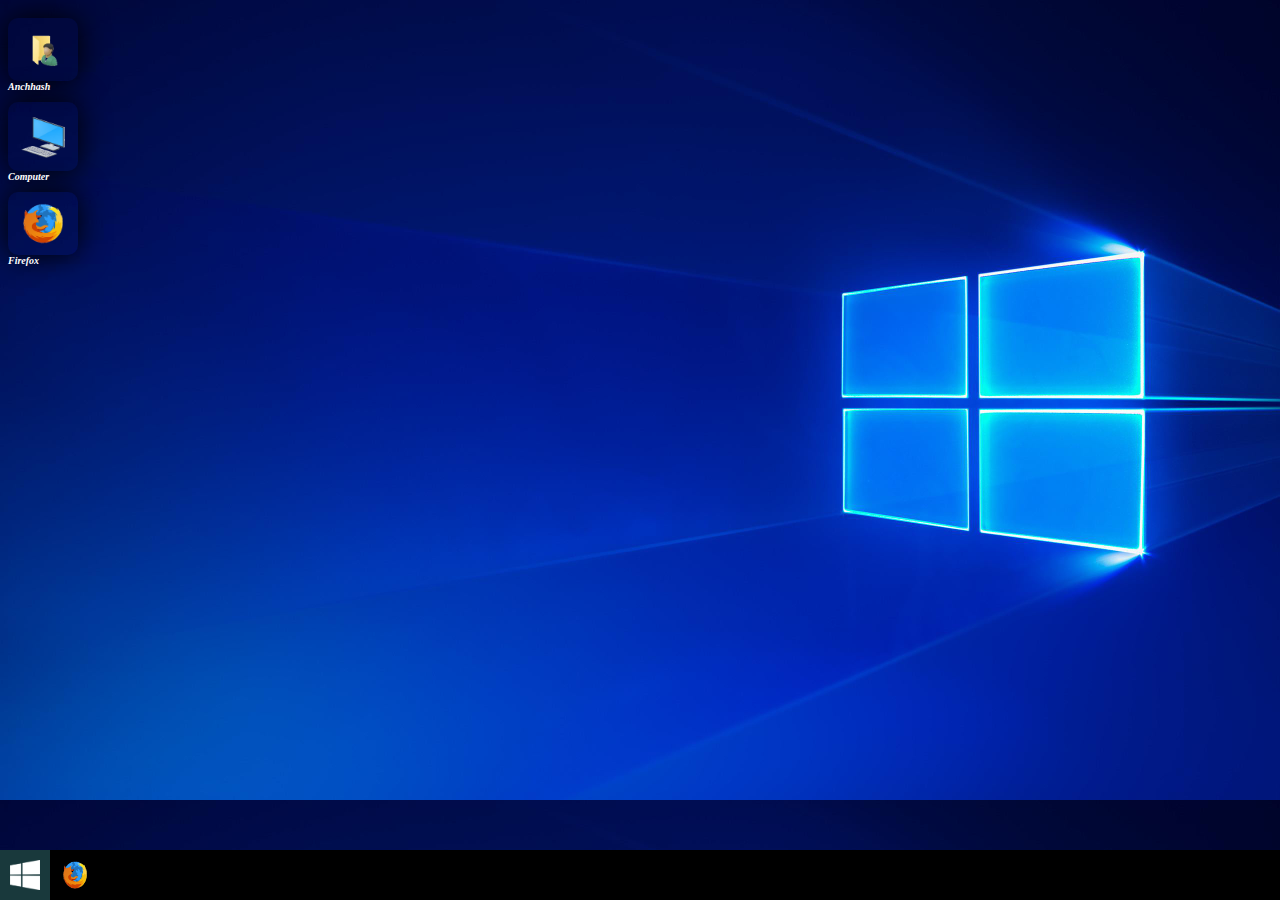
<file: index.html>
<html lang="en">
  <head>
    <meta charset="UTF-8" />
    <meta name="viewport" content="width=device-width, initial-scale=1.0" />
    <title>Document</title>
    <link rel="stylesheet" href="style.css" />
  </head>
  <body>
  <div class="con dd">
  <div class="col-1 mov-1">
  <div class="img-col-2">
 <div class="cc">
  <a href="#"><img src="user.png" class="image-1 mov">
  <h4 class="hed">Anchhash</h4></a>
  </div>
  <div class="cc">
  <a href="#"><img src="computers.png" class="image-1 mov">
  <h4 class="hed">Computer</h4></a>
  </div>
  <div class="cc">
  <a href="#"><img src="fir.png" class="image-1 mov">
  <h4 class="hed">Firefox</h4></a>
  </div>
  </div>
  </div>
  </div>
  
    </div>
  <div class="footer">
  <div class="img-col-1">
  <a href="#"><img src="start.png" class="image"></a>
<a href="#"><img src="fir.png" class="image-s"></a> 
</div>
 </div>
  
</body>
</html>
</file>
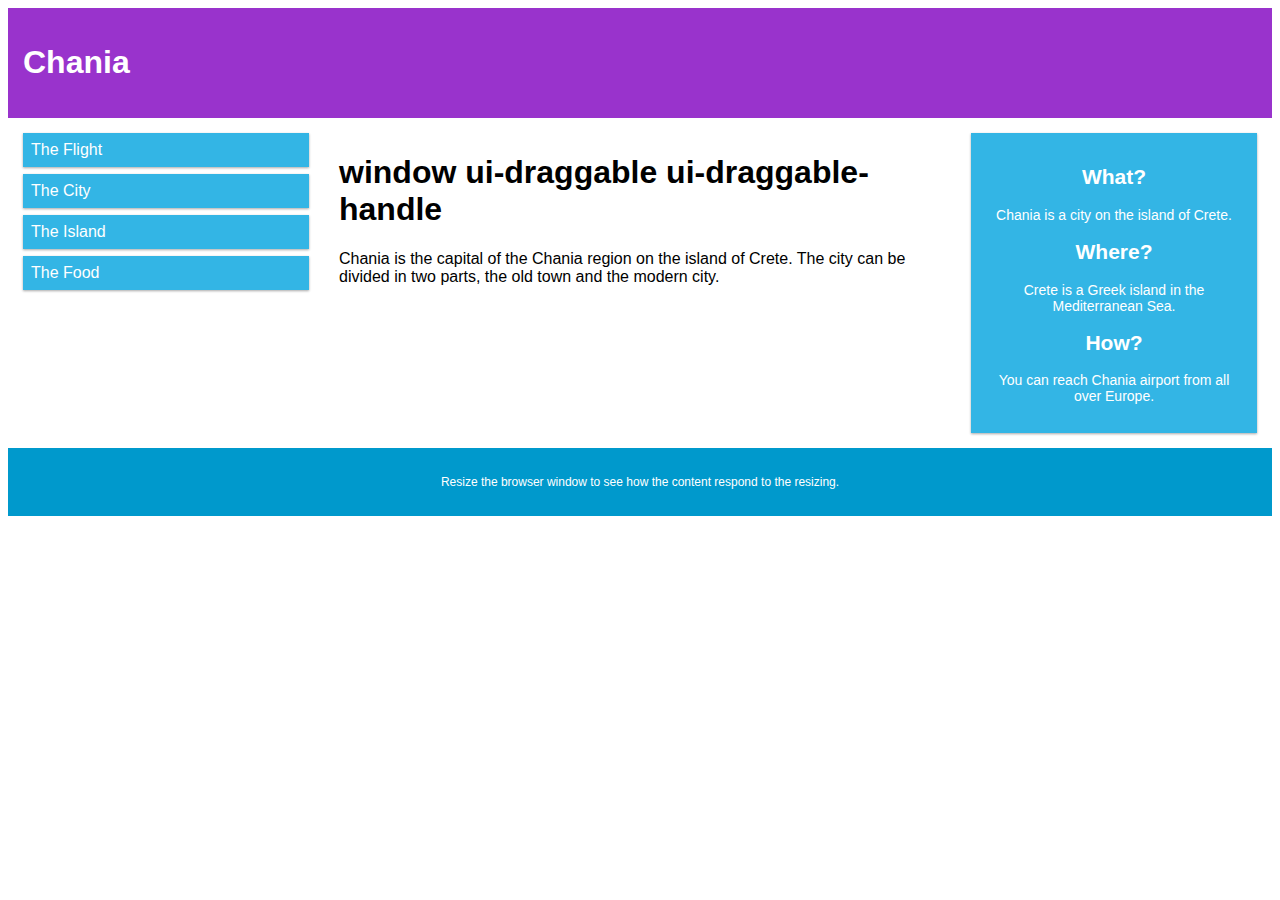
<file: demo.html>
<!DOCTYPE html>
<html>
<head>
<meta name="viewport" content="width=device-width, initial-scale=1.0">
<style>
* {
  box-sizing: border-box;
}

.row::after {
  content: "";
  clear: both;
  display: block;
}

[class*="col-"] {
  float: left;
  padding: 15px;
}

html {
  font-family: "Lucida Sans", sans-serif;
}

.header {
  background-color: #9933cc;
  color: #ffffff;
  padding: 15px;
}

.menu ul {
  list-style-type: none;
  margin: 0;
  padding: 0;
}

.menu li {
  padding: 8px;
  margin-bottom: 7px;
  background-color: #33b5e5;
  color: #ffffff;
  box-shadow: 0 1px 3px rgba(0,0,0,0.12), 0 1px 2px rgba(0,0,0,0.24);
}

.menu li:hover {
  background-color: #0099cc;
}

.aside {
  background-color: #33b5e5;
  padding: 15px;
  color: #ffffff;
  text-align: center;
  font-size: 14px;
  box-shadow: 0 1px 3px rgba(0,0,0,0.12), 0 1px 2px rgba(0,0,0,0.24);
}

.footer {
  background-color: #0099cc;
  color: #ffffff;
  text-align: center;
  font-size: 12px;
  padding: 15px;
}

/* For desktop: */
.col-1 {width: 80.33%;}
.col-2 {width: 16.66%;}
.col-3 {width: 25%;}
.col-4 {width: 33.33%;}
.col-5 {width: 41.66%;}
.col-6 {width: 50%;}
.col-7 {width: 58.33%;}
.col-8 {width: 66.66%;}
.col-9 {width: 75%;}
.col-10 {width: 83.33%;}
.col-11 {width: 91.66%;}
.col-12 {width: 100%;}

@media only screen and (max-width: 768px) {
  /* For mobile phones: */
  [class*="col"] {
    width: 100%;
  }
}
</style>
</head>
<body>

<div class="header">
  <h1>Chania</h1>
</div>

<div class="row">
  <div class="col-3 menu">
    <ul>
    <li>The Flight</li>
    <li>The City</li>
    <li>The Island</li>
    <li>The Food</li>
    </ul>
  </div>

  <div class="col-6">
    <h1>window ui-draggable ui-draggable-handle</h1>
    <p>Chania is the capital of the Chania region on the island of Crete. The city can be divided in two parts, the old town and the modern city.</p>
  </div>

  <div class="col-3 right">
    <div class="aside">
      <h2>What?</h2>
      <p>Chania is a city on the island of Crete.</p>
      <h2>Where?</h2>
      <p>Crete is a Greek island in the Mediterranean Sea.</p>
      <h2>How?</h2>
      <p>You can reach Chania airport from all over Europe.</p>
    </div>
  </div>
</div>

<div class="footer">
  <p>Resize the browser window to see how the content respond to the resizing.</p>
</div>

</body>
</html>
</file>
<file: style.css>
body{
	background-color:#000;
}
*{
	margin:0px;

}
.footer{
	background-color:#000;
	
	position: absolute;
    bottom: 0px;
    width: 100%;
	
}
.image{
	width:30px;
	height:30px;
	padding:10px;
	background-color: #19393c;
	float: left;
	
}
.con{
	background-image:url("window.jpg");
	height:100%;
	width:100%;
	background-size: 100%;
	overflow: hidden;
}
.col-1{
	height:100%;
	width:9%;
}
.image:hover{
	background-color:#1b919c;
}
.image-1{
	width: 50%;
    float: left;
    padding: 10px;
    display: flex;
	position: static;
    box-shadow: 0px 0px 30px #000;
    border-radius: 10px;
}
@media(max-width:360px){
	.mov{
		width:150%;
	}
	.dd{
		background-image:url("mov.jpg");
		width:100%;
		height:100%;
	}
	.mov-1{
		width:10%;
		height:100%;
		    display: none;
	}
	.movs{
		    width: 20%;
    
    box-shadow: 6px 6px 38px black;
    border-radius: 50px;
    margin-top: 15px;
    float: left;
		
	}
	.phone{
		position: absolute;
		width:100%;
		left: 4%;
		top: 15px;
	}
	
	
}

.hed{
	    color: #fff;
    font-style: oblique;
    font-size: 10px;
	font-family: cursive;
}
.img-col-2{
	padding:8px;
	
}
.cc{
	padding-top: 10px;
}
a{
	text-decoration: auto;
}
.image-s{
	    width: 30px;
    height: 30px;
    padding: 10px;
    
    float: left;
}
.image-s:hover{
background-color:#1b919c;
}
</file>
